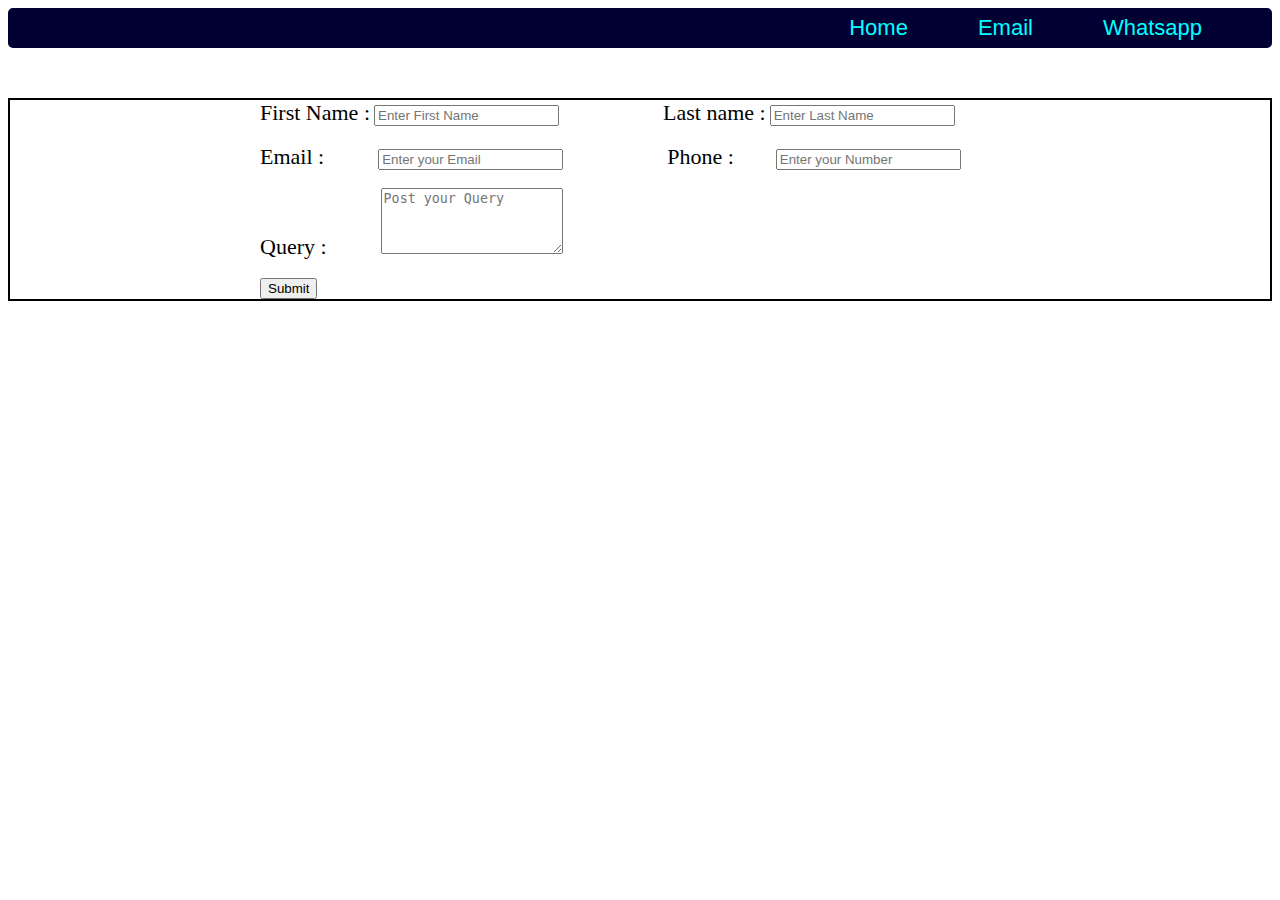
<file: contact.html>
<!DOCTYPE html>
<html lang="en">
<head>
    <meta charset="UTF-8">
    <meta name="viewport" content="width=device-width, initial-scale=1.0">
    <title>Contact Me</title>

    <style>
        .navbar{
            display: flex;
            flex-direction: row-reverse;
            right: 20px;
            background-color: rgb(0, 0, 51);
            color: aqua;
            height: 40px;
            width: auto;
            font-size: 22px;
            border-radius: 5px;
            align-items: center ;
            
            
        }
        #nav{
            margin-right: 70px;
            text-decoration: none;
            color: aqua;
            font-family: sans-serif;
        }

        .form{
            margin-top: 50px;
            border: 2px solid black;
        }

        .fn{
            font-size: 22px;
            margin-left: 250px;
        }

        .ln{
            font-size: 22px;
            margin-left: 100px;
        }
        #email{
            margin-left: 50px;
            size: 20px;
        }
        #phone{
            margin-left: 38px;
        }
        #query{
            margin-left: 50px;
        }
        button{
            margin-left: 250px;

        }

    </style>
</head>
<body>

    <div class="navbar">
        <a href="https://wa.me/919529959570" target="_blank" id="nav">Whatsapp</a>
        <a href="mailto:vjz200308@gmail.com" target="_blank" id="nav">Email</a>
        <a href="index.html" target="_blank" id="nav">Home</a>
        
    

    </div>
    <form class="form">
        
           
        <label for="fname" class="fn" >First Name :</label>
        <input type="text" id="fname" required placeholder="Enter First Name">

     
        <label for="lname" class="ln">Last name :</label>
        <input type="text" id="lname" placeholder="Enter Last Name">

        <br><br>

        <label for="email" class="fn">Email :</label>
        <input type="email" id="email" placeholder="Enter your Email">

        <label for="phone" class="ln" id="ph">Phone :</label>
        <input type="number" name="" id="phone" placeholder="Enter your Number">

        <br><br>

        <label for="query" class="fn">Query :</label>
        <textarea name="" id="query" cols="20" rows="4" placeholder="Post your Query"></textarea>

        <br><br>

        
        
        <button >Submit</button>
    </form>
    
</body>
</html>
</file>
